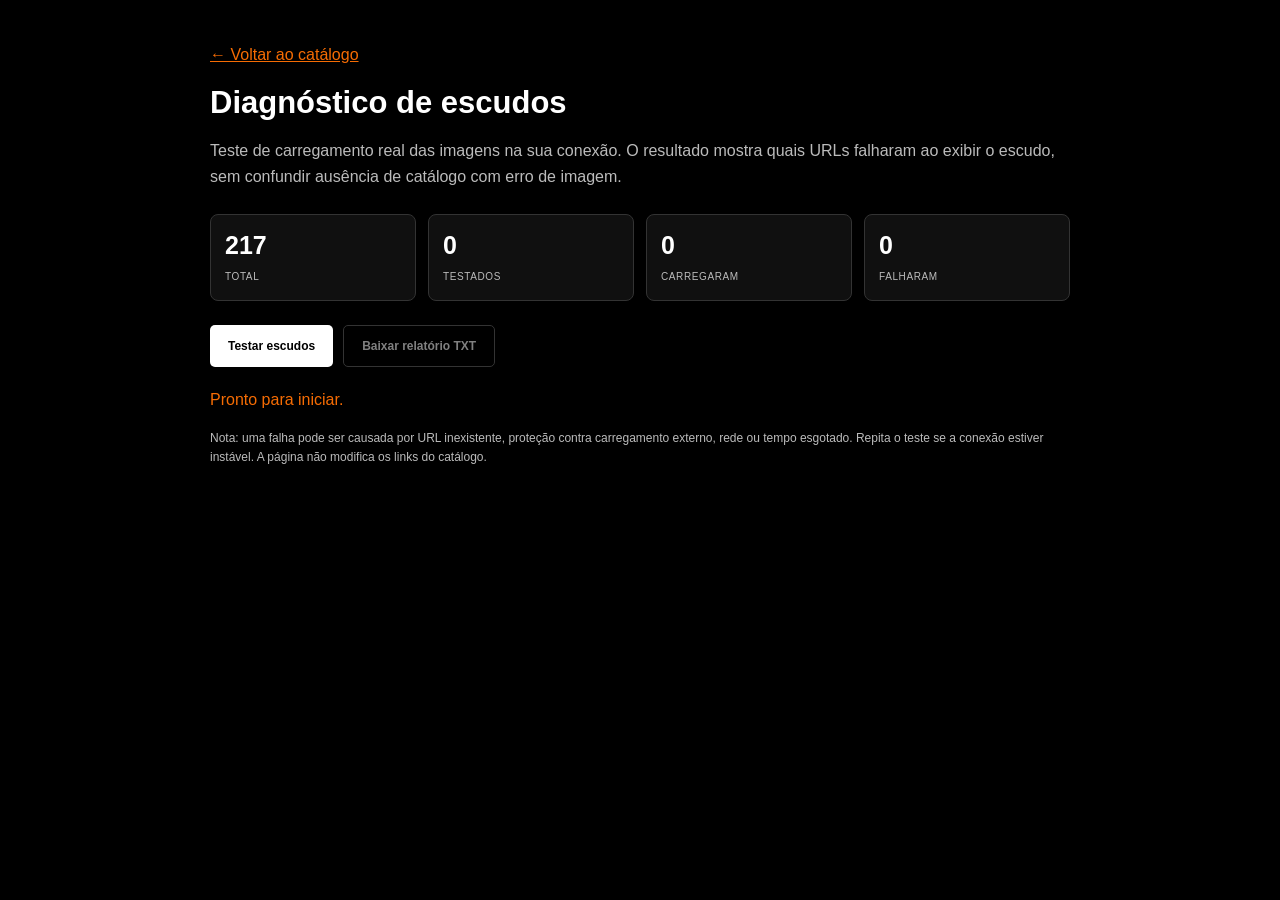
<file: diagnostico-escudos.html>
<!doctype html>
<html lang="pt-BR">
<head>
  <meta charset="utf-8">
  <meta name="viewport" content="width=device-width, initial-scale=1">
  <meta name="robots" content="noindex,nofollow">
  <title>Diagnóstico de Escudos | SANCHES IMORT</title>
  <style>
    :root{color-scheme:dark;font-family:Inter,Helvetica,Arial,sans-serif}
    *{box-sizing:border-box}
    body{margin:0;background:#000;color:#fff;padding:26px 18px 45px}
    main{max-width:860px;margin:0 auto}
    h1{font-size:clamp(20px,4vw,31px);line-height:1.25;margin:4px 0 12px}
    p{color:#bbb;line-height:1.6}
    .overview{display:flex;flex-wrap:wrap;gap:12px;margin:24px 0}
    .stat{min-width:115px;flex:1;background:#101010;border:1px solid #333;padding:16px 14px;border-radius:8px}
    .stat strong{font-size:25px;display:block;margin-bottom:6px}
    .stat small{color:#bbb;text-transform:uppercase;letter-spacing:.06em;font-size:10px}
    .actions{display:flex;flex-wrap:wrap;gap:10px;margin:20px 0}
    button{background:#fff;color:#000;padding:13px 18px;font:600 12px Inter,Arial,sans-serif;border:0;border-radius:5px;cursor:pointer}
    button:disabled{opacity:.5;cursor:not-allowed}
    button.secondary{background:transparent;color:#fff;border:1px solid #666}
    .status{min-height:26px;color:#f66c03}
    .result{border-top:1px solid #303030;padding:14px 0;display:grid;gap:4px}
    .result .label{font-size:12px;font-weight:700}
    .result small{font-size:11px;color:#bbb;overflow-wrap:anywhere}
    .result .reason{font-size:11px;color:#f8c7a5}
    .note{font-size:12px}
    a{color:#f66c03}
  </style>
  <script src="./configuracao.js" defer></script>
  <script src="./diagnostico-escudos.js" defer></script>
</head>
<body>
  <main>
    <p><a href="./index.html">← Voltar ao catálogo</a></p>
    <h1>Diagnóstico de escudos</h1>
    <p>Teste de carregamento real das imagens na sua conexão. O resultado mostra quais URLs falharam ao exibir o escudo, sem confundir ausência de catálogo com erro de imagem.</p>
    <div class="overview" aria-live="polite">
      <div class="stat"><strong id="total">0</strong><small>Total</small></div>
      <div class="stat"><strong id="tested">0</strong><small>Testados</small></div>
      <div class="stat"><strong id="passed">0</strong><small>Carregaram</small></div>
      <div class="stat"><strong id="failed">0</strong><small>Falharam</small></div>
    </div>
    <div class="actions">
      <button id="start" type="button">Testar escudos</button>
      <button id="export" type="button" class="secondary" disabled>Baixar relatório TXT</button>
    </div>
    <p class="status" id="status" role="status">Pronto para iniciar.</p>
    <div id="results" aria-live="polite"></div>
    <p class="note">Nota: uma falha pode ser causada por URL inexistente, proteção contra carregamento externo, rede ou tempo esgotado. Repita o teste se a conexão estiver instável. A página não modifica os links do catálogo.</p>
  </main>
</body>
</html>
</file>
